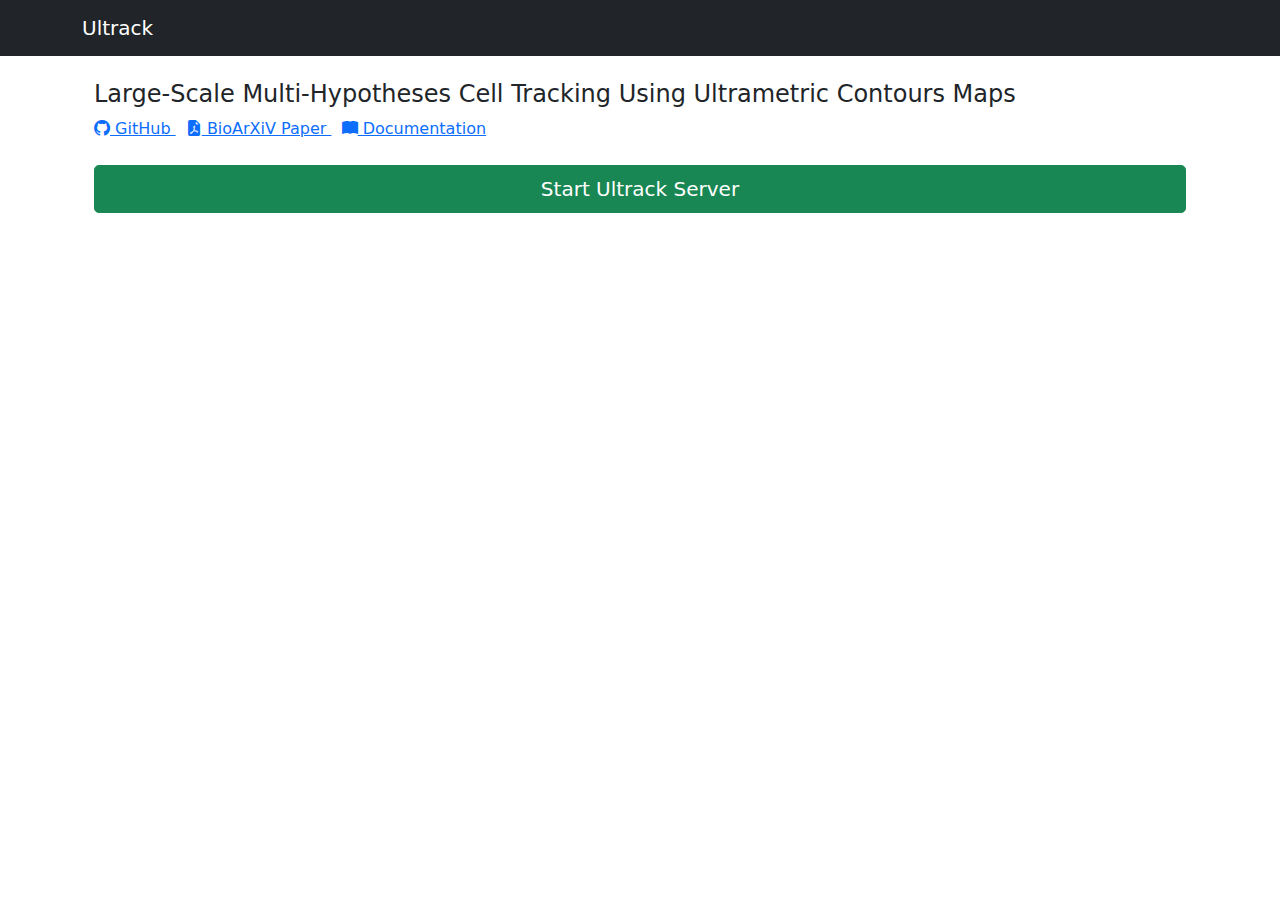
<file: src/main/resources/web/index.html>
<!DOCTYPE html>
<!--
  #%L
  Ultrack: Large-Scale Multi-Hypotheses Cell Tracking Using Ultrametric Contours Maps.
  %%
  Copyright (C) 2010 - 2024 RoyerLab.
  %%
  This program is free software: you can redistribute it and/or modify
  it under the terms of the GNU General Public License as
  published by the Free Software Foundation, either version 3 of the
  License, or (at your option) any later version.
  
  This program is distributed in the hope that it will be useful,
  but WITHOUT ANY WARRANTY; without even the implied warranty of
  MERCHANTABILITY or FITNESS FOR A PARTICULAR PURPOSE.  See the
  GNU General Public License for more details.
  
  You should have received a copy of the GNU General Public
  License along with this program.  If not, see
  <http://www.gnu.org/licenses/gpl-3.0.html>.
  #L%
  -->

<html lang="en">
<head>
    <meta charset="UTF-8">
    <meta content="width=device-width, initial-scale=1.0" name="viewport">
    <title>Ultrack</title>
    <link href="bootstrap.min.css" rel="stylesheet">
    <link href="https://cdn.jsdelivr.net/npm/bootstrap-icons@1.11.3/font/bootstrap-icons.min.css" rel="stylesheet">
    <!--    <link rel="stylesheet" href="jsoneditor.min.css" type="text/css">-->
<!--    <link href="https://cdnjs.cloudflare.com/ajax/libs/jsoneditor/10.0.1/jsoneditor.min.css" rel="stylesheet"/>-->
    <link href="styles.css" rel="stylesheet" type="text/css">
</head>
<body>

<div class="loading-overlay" style="display: none"> <!-- Initially hidden -->
    <div class="loading-content">
        <div class="spinner-border text-primary" role="status">
            <span class="visually-hidden">Loading...</span>
        </div>
        <div class="loading-message text-gray mt-3">Loading, please wait...</div>
    </div>
</div>

<nav class="navbar navbar-dark bg-dark">
    <div class="container">
        <a class="navbar-brand" href="#">
            Ultrack
        </a>
    </div>
</nav>
<div class="container mt-4">
    <div class="container-fluid">
        <h4>Large-Scale Multi-Hypotheses Cell Tracking Using Ultrametric Contours Maps</h4>
        <div class="mx-auto">
            <a href="https://github.com/royerlab/ultrack" target="_blank" class="backend-redirect">
                <i class="bi bi-github"></i>
                GitHub
            </a>
            &nbsp;
<!--            <a href="https://arxiv.org/abs/2308.04526" target="_blank" class="backend-redirect">-->
<!--                <i class="bi bi-file-earmark-pdf-fill"></i>-->
<!--                ArXiV Paper-->
<!--            </a>-->
            <a href="#">
                <i class="bi bi-file-earmark-pdf-fill"></i>
                BioArXiV Paper
            </a>
            &nbsp;
            <a href="https://royerlab.github.io/ultrack/" target="_blank" class="backend-redirect">
                <i class="bi bi-book-fill"></i>
                Documentation
            </a>
            <p>
        </div>
    </div>
</div>

<div class="container mt-4">
    <div class="container-fluid">
        <div>
            <div class="d-grid">
                <button class="btn btn-success btn-lg btn-block" id="startServer" onclick="startServerFn();"
                        type="button">Start Ultrack Server
                </button>
                <p></p>
            </div>
        </div>
        <div hidden id="jsoneditor-div">
            <div class="d-grid">
                <h5>Ultrack Configuration</h5>
                <p>Configure the Ultrack parameters and run the tracking algorithm.</p>
            </div>
            <div class="d-grid">
                <hr class="mt-1 mb-1"/>
            </div>

            <div class="mt-4 d-grid">

                <div class="mb-3">
                    <div class="text-right">
                        <h6>Select the desired Ultrack workflow</h6>
                        <div class="d-grid">
                            <select aria-label="Default select example" class="form-select" id="select-options">
                            </select>
                        </div>

                    </div>

                </div>

                <div id="form-images" class="mb-3"></div>
                <button class="btn btn-primary mb-3" id="toggleButton">Show Advanced Settings</button>
                <div id="form-container" style="display: none"></div>
            </div>
            <div class="container mt-4 d-grid">
                <div class="row">
                    <div class="col px-1">
                        <button class="btn btn-primary w-100 h-100" id="selectImages" type="button">Select Images
                        </button>
                    </div>
                    <div class="col px-1">
                        <button class="btn btn-outline-primary w-100 h-100" disabled id="runButton" type="button">Run
                        </button>
                    </div>
                    <div class="col px-1">
                        <button class="btn btn-outline-primary w-100 h-100" disabled id="viewButton" type="button">View
                            tracks
                        </button>
                    </div>
                </div>
                <p></p>
                <p></p>
            </div>
        </div>
    </div>
</div>
<script>
    document.getElementById('toggleButton').addEventListener('click', function() {
        var formContainer = document.querySelector('#form-container');
        if (formContainer.style.display === 'none') {
            formContainer.style.display = 'block';
            this.textContent = 'Hide Advanced Settings';
        } else {
            formContainer.style.display = 'none';
            this.textContent = 'Show Advanced Settings';
        }
    });

    (function () {
        let links = document.getElementsByClassName('backend-redirect')

        for (let i = 0; i < links.length; i++) {
            const link = links[i];

            // Example action: Adding an event listener to each link
            link.addEventListener('click', function(event) {
                event.preventDefault();  // Prevent the default link behavior
                javaConnector.openBrowserWithUrl(link.href)
            });
        }
    })()
</script>
<script type="application/json" id="forms.json">
    {
        "segmentation_config": {
            "title": "Segmentation",
            "fields": {
                "threshold": {
                    "label": "Threshold",
                    "type": "number",
                    "step": "any",
                    "required": true,
                    "tooltip": "Threshold value for the segmentation algorithm",
                    "validationMessage": "Please enter a valid threshold value (number)"
                },
                "min_area": {
                    "label": "Min Area",
                    "type": "number",
                    "min": 0,
                    "required": true,
                    "tooltip": "Minimum area for detected objects",
                    "validationMessage": "Please enter a valid minimum area value (number)"
                },
                "max_area": {
                    "label": "Max Area",
                    "type": "number",
                    "min": 1,
                    "required": true,
                    "tooltip": "Maximum area for detected objects",
                    "validationMessage": "Please enter a valid maximum area value (number)"
                },
                "min_frontier": {
                    "label": "Min Frontier",
                    "type": "number",
                    "step": "any",
                    "required": true,
                    "tooltip": "Minimum frontier for detected objects",
                    "validationMessage": "Please enter a valid minimum frontier value (number)"
                },
                "n_workers": {
                    "label": "Number of Workers",
                    "type": "number",
                    "min": 1,
                    "required": true,
                    "tooltip": "Number of workers to use for segmentation",
                    "validationMessage": "Please enter a valid number of workers (> 1)"
                }
            }
        },
        "linking_config": {
            "title": "Linking",
            "fields": {
                "distance_weight": {
                    "label": "Distance Weight",
                    "type": "number",
                    "step": "any",
                    "required": true,
                    "tooltip": "Distance weight for linking",
                    "validationMessage": "Please enter a valid distance weight value (number)"
                },
                "n_workers": {
                    "label": "Number of Workers",
                    "type": "number",
                    "min": 1,
                    "required": true,
                    "tooltip": "Number of workers to use for linking",
                    "validationMessage": "Please enter a valid number of workers (> 1)"
                },
                "max_neighbors": {
                    "label": "Max Neighbors",
                    "type": "number",
                    "min": 1,
                    "required": true,
                    "tooltip": "Maximum number of neighbors",
                    "validationMessage": "Please enter a valid maximum number of neighbors (> 1)"
                }
            }
        },
        "tracking_config": {
            "title": "Tracking",
            "fields": {
                "appear_weight": {
                    "label": "Appear Weight",
                    "type": "number",
                    "max": "0.0",
                    "step": "any",
                    "required": true,
                    "tooltip": "Appear weight for tracking",
                    "validationMessage": "Please enter a valid appear weight value (negative number)"
                },
                "disappear_weight": {
                    "label": "Disappear Weight",
                    "type": "number",
                    "max": "0.0",
                    "step": "any",
                    "required": true,
                    "tooltip": "Disappear weight for tracking",
                    "validationMessage": "Please enter a valid disappear weight value (negative number)"
                },
                "division_weight": {
                    "label": "Division Weight",
                    "type": "number",
                    "max": "0.0",
                    "step": "any",
                    "required": true,
                    "tooltip": "Division weight for tracking",
                    "validationMessage": "Please enter a valid division weight value (negative number)"
                },
                "window_size": {
                    "label": "Window Size",
                    "type": "number",
                    "min": 1,
                    "tooltip": "Window size for tracking",
                    "validationMessage": "Please enter a valid window size value (number or blank)"
                },
                "overlap_size": {
                    "label": "Overlap Size",
                    "type": "number",
                    "min": 1,
                    "required": true,
                    "tooltip": "Overlap size for tracking",
                    "validationMessage": "Please enter a valid overlap size value (number)"
                },
                "solution_gap": {
                    "label": "Solution Gap",
                    "type": "number",
                    "step": "any",
                    "required": true,
                    "tooltip": "Solution gap for tracking",
                    "validationMessage": "Please enter a valid solution gap value (number)"
                },
                "n_threads": {
                    "label": "Number of Threads",
                    "type": "number",
                    "min": -1,
                    "required": true,
                    "tooltip": "Number of Threads to use for tracking. -1 for all available threads.",
                    "validationMessage": "Please enter a valid number of threads"
                }
            }
        }
    }
</script>
<script type="application/json" id="additional_options.json">
    {
        "label_to_edges_kwargs": {
            "subform": true,
            "title": "Label to Edges",
            "fields": {
                "sigma": {
                    "label": "Sigma",
                    "type": "number",
                    "min": 0.0,
                    "step": "any",
                    "tooltip": "Edges smoothing parameter (gaussian blur), edges aren't smoothed if not provided",
                    "validationMessage": "Please enter a valid sigma value (number or blank)"
                }
            }
        },
        "detect_foreground_kwargs": {
            "subform": true,
            "title": "Detect Foreground",
            "fields": {
                "sigma": {
                    "label": "Sigma",
                    "type": "number",
                    "default": 15.0,
                    "min": 0.0,
                    "step": "any",
                    "required": true,
                    "tooltip": "Sigma used to estimate background, it will be divided by voxel size",
                    "validationMessage": "Please enter a valid sigma value (number)"
                },
                "remove_hist_mode": {
                    "label": "Remove Histogram Mode",
                    "type": "checkbox",
                    "default": "false",
                    "required": false,
                    "tooltip": "Removes histogram mode before computing otsu threshold, useful when background regions are being detected",
                    "validationMessage": "Please enter a valid remove histogram mode value (boolean)"
                },
                "min_foreground": {
                    "label": "Min Foreground",
                    "type": "number",
                    "min": 0.0,
                    "step": "any",
                    "default": 0.0,
                    "required": true,
                    "tooltip": "Minimum value of foreground pixels after background subtraction and smoothing",
                    "validationMessage": "Please enter a valid min foreground value (number)"
                },
                "channel_axis": {
                    "label": "Channel Axis",
                    "type": "number",
                    "min": 0,
                    "max": 4,
                    "required": false,
                    "tooltip": "When provided it will be used to compute the foreground mask for each channel separately and merge them",
                    "validationMessage": "Please enter a valid channel axis value (number or blank)"

                }
            }
        },
        "robust_invert_kwargs": {
            "subform": true,
            "title": "Robust Invert",
            "fields": {
                "sigma": {
                    "label": "Sigma",
                    "type": "number",
                    "min": 0.0,
                    "default": 1.0,
                    "required": true,
                    "step": "any",
                    "tooltip": "Sigma used to smooth the image",
                    "validationMessage": "Please enter a valid sigma value (number)"
                },
                "lower_quantile": {
                    "label": "Lower Quantile",
                    "type": "number",
                    "max": 1.0,
                    "min": 0.0,
                    "step": "any",
                    "required": false,
                    "tooltip": "Lower quantile used to clip the intensities, minimum used when None",
                    "validationMessage": "Please enter a valid lower quantile value (number or blank)"
                },
                "upper_quantile": {
                    "label": "Upper Quantile",
                    "type": "number",
                    "max": 1.0,
                    "min": 0.0,
                    "step": "any",
                    "required": false,
                    "tooltip": "Upper quantile used to clip the intensities, maximum used when None",
                    "validationMessage": "Please enter a valid upper quantile value (number or blank)"
                }
            }
        }
    }
</script>
<script src="bootstrap.bundle.min.js"></script>
<script src="ultrack_server.js"></script>
</body>
</html>
</file>
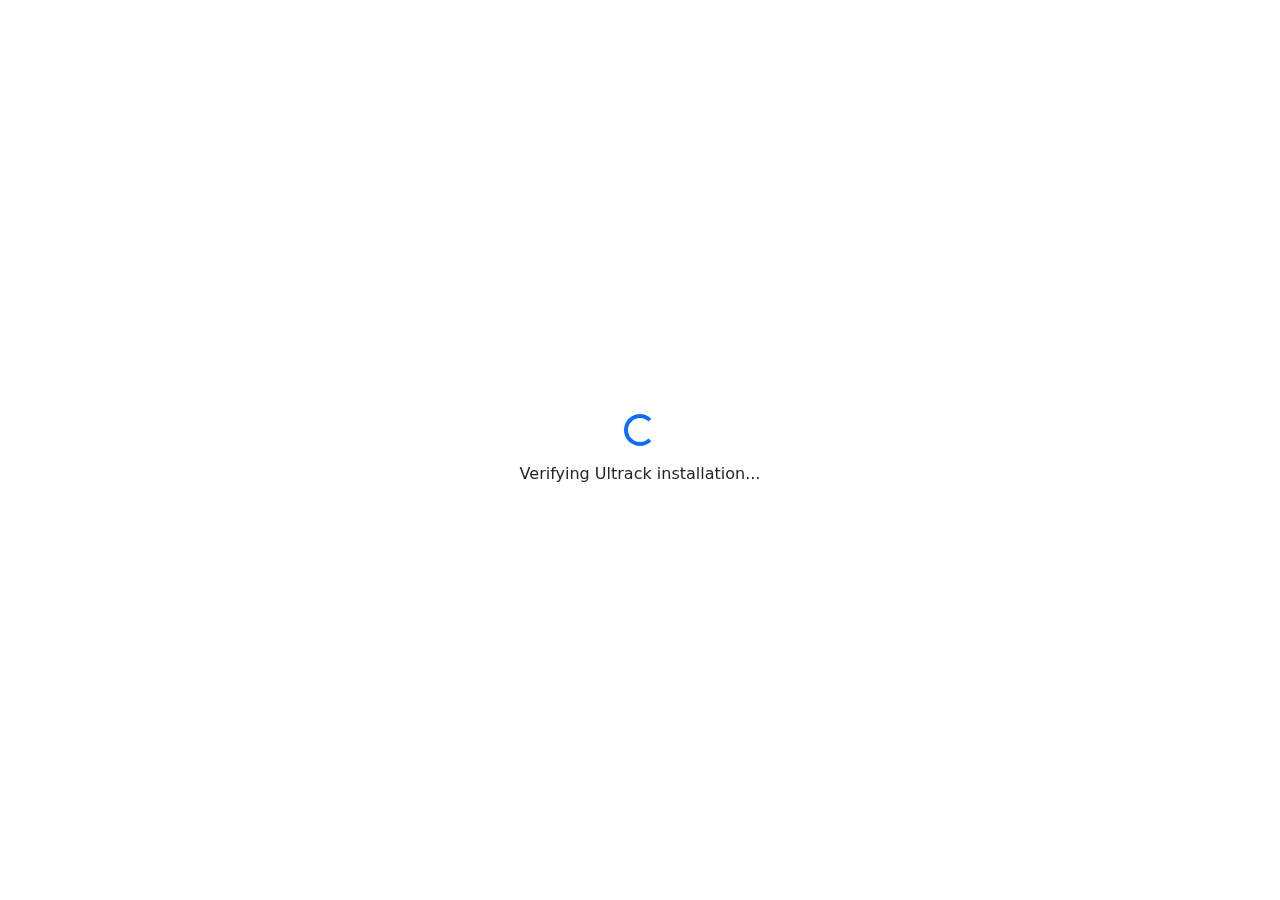
<file: src/main/resources/loading.html>
<!DOCTYPE html>
<html lang="en">
<head>
    <meta charset="UTF-8">
    <meta name="viewport" content="width=device-width, initial-scale=1.0">
    <title>Ultrack</title>
    <!-- Bootstrap CSS -->
    <link href="bootstrap.min.css" rel="stylesheet">
    <link rel="stylesheet" href="bootstrap-icons.min.css">
    <link rel="stylesheet" href="styles.css" type="text/css">
</head>
<body>

<div class="loading-overlay" style="display: flex">
    <div class="loading-content">
        <div class="spinner-border text-primary" role="status">
            <span class="visually-hidden">Loading...</span>
        </div>
        <div class="loading-message text-gray mt-3">Verifying Ultrack installation...</div>
    </div>
</div>

</body>
<script src="bootstrap.bundle.min.js"></script>
</html>
</file>
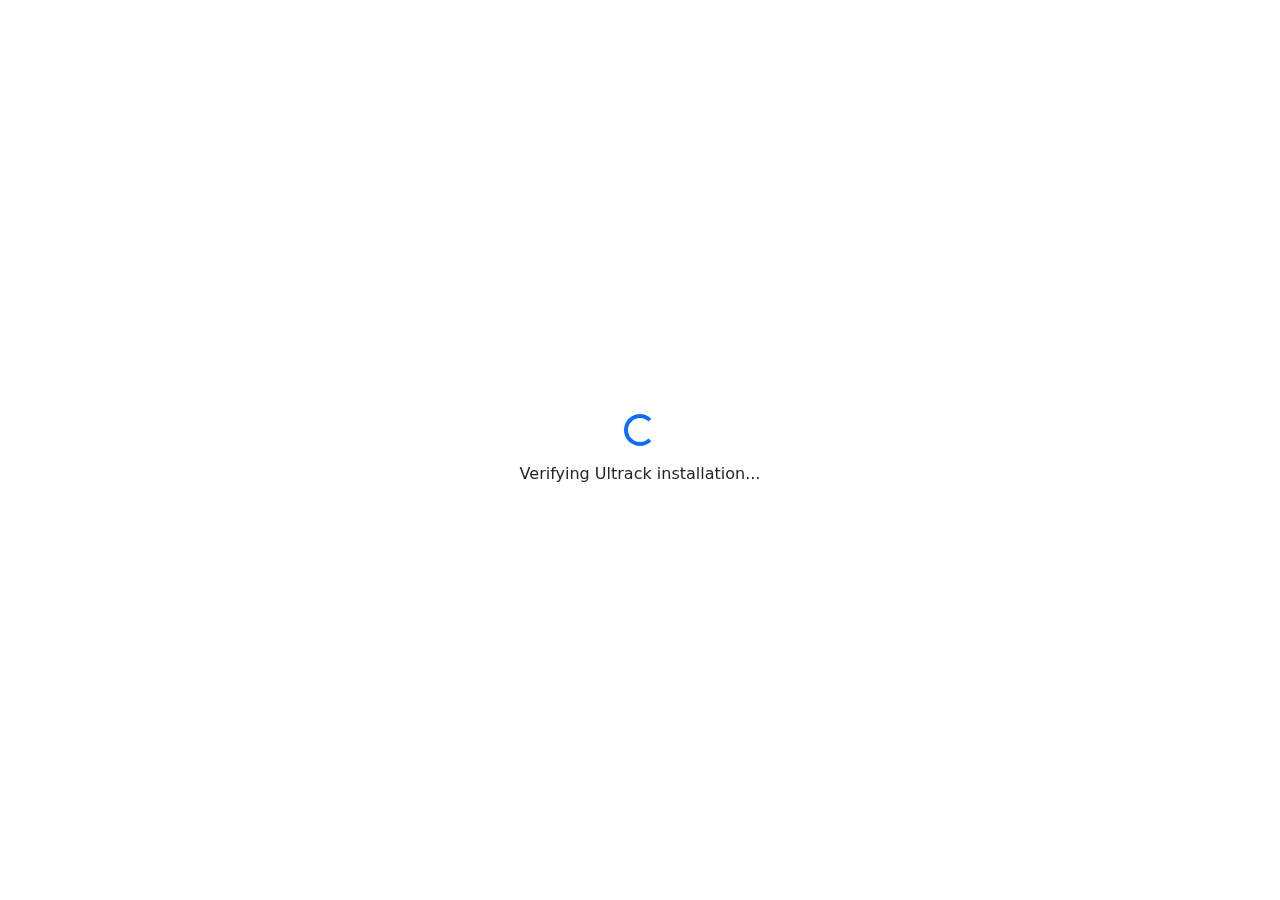
<file: src/main/resources/web/loading.html>
<!DOCTYPE html>
<!--
  #%L
  Ultrack: Large-Scale Multi-Hypotheses Cell Tracking Using Ultrametric Contours Maps.
  %%
  Copyright (C) 2010 - 2024 RoyerLab.
  %%
  This program is free software: you can redistribute it and/or modify
  it under the terms of the GNU General Public License as
  published by the Free Software Foundation, either version 3 of the
  License, or (at your option) any later version.
  
  This program is distributed in the hope that it will be useful,
  but WITHOUT ANY WARRANTY; without even the implied warranty of
  MERCHANTABILITY or FITNESS FOR A PARTICULAR PURPOSE.  See the
  GNU General Public License for more details.
  
  You should have received a copy of the GNU General Public
  License along with this program.  If not, see
  <http://www.gnu.org/licenses/gpl-3.0.html>.
  #L%
  -->

<html lang="en">
<head>
    <meta charset="UTF-8">
    <meta content="width=device-width, initial-scale=1.0" name="viewport">
    <title>Ultrack</title>
    <!-- Bootstrap CSS -->
    <link href="bootstrap.min.css" rel="stylesheet">
    <link href="bootstrap-icons.min.css" rel="stylesheet">
    <link href="styles.css" rel="stylesheet" type="text/css">
</head>
<body>

<div class="loading-overlay" style="display: flex">
    <div class="loading-content">
        <div class="spinner-border text-primary" role="status">
            <span class="visually-hidden">Loading...</span>
        </div>
        <div class="loading-message text-gray mt-3">Verifying Ultrack installation...</div>
    </div>
</div>

</body>
<script src="bootstrap.bundle.min.js"></script>
</html>
</file>
<file: src/main/resources/web/styles.css>
/*-
 * #%L
 * Ultrack: Large-Scale Multi-Hypotheses Cell Tracking Using Ultrametric Contours Maps.
 * %%
 * Copyright (C) 2010 - 2024 RoyerLab.
 * %%
 * This program is free software: you can redistribute it and/or modify
 * it under the terms of the GNU General Public License as
 * published by the Free Software Foundation, either version 3 of the
 * License, or (at your option) any later version.
 * 
 * This program is distributed in the hope that it will be useful,
 * but WITHOUT ANY WARRANTY; without even the implied warranty of
 * MERCHANTABILITY or FITNESS FOR A PARTICULAR PURPOSE.  See the
 * GNU General Public License for more details.
 * 
 * You should have received a copy of the GNU General Public
 * License along with this program.  If not, see
 * <http://www.gnu.org/licenses/gpl-3.0.html>.
 * #L%
 */
#jsoneditor {
    width: 100%;
    height: 400px;
}

.loading-overlay {
    position: fixed;
    z-index: 9999;
    top: 0;
    left: 0;
    width: 100%;
    height: 100%;
    background-color: rgba(255, 255, 255, 0.5);
    display: flex;
    justify-content: center;
    align-items: center;
}

.loading-content {
    display: flex;
    flex-direction: column;
    align-items: center;
}
</file>
<file: src/main/resources/styles.css>
#jsoneditor {
    width: 100%;
    height: 400px;
}

.loading-overlay {
    position: fixed;
    z-index: 9999;
    top: 0;
    left: 0;
    width: 100%;
    height: 100%;
    background-color: rgba(255, 255, 255, 0.5);
    display: flex;
    justify-content: center;
    align-items: center;
}
.loading-content {
    display: flex;
    flex-direction: column;
    align-items: center;
}
</file>
